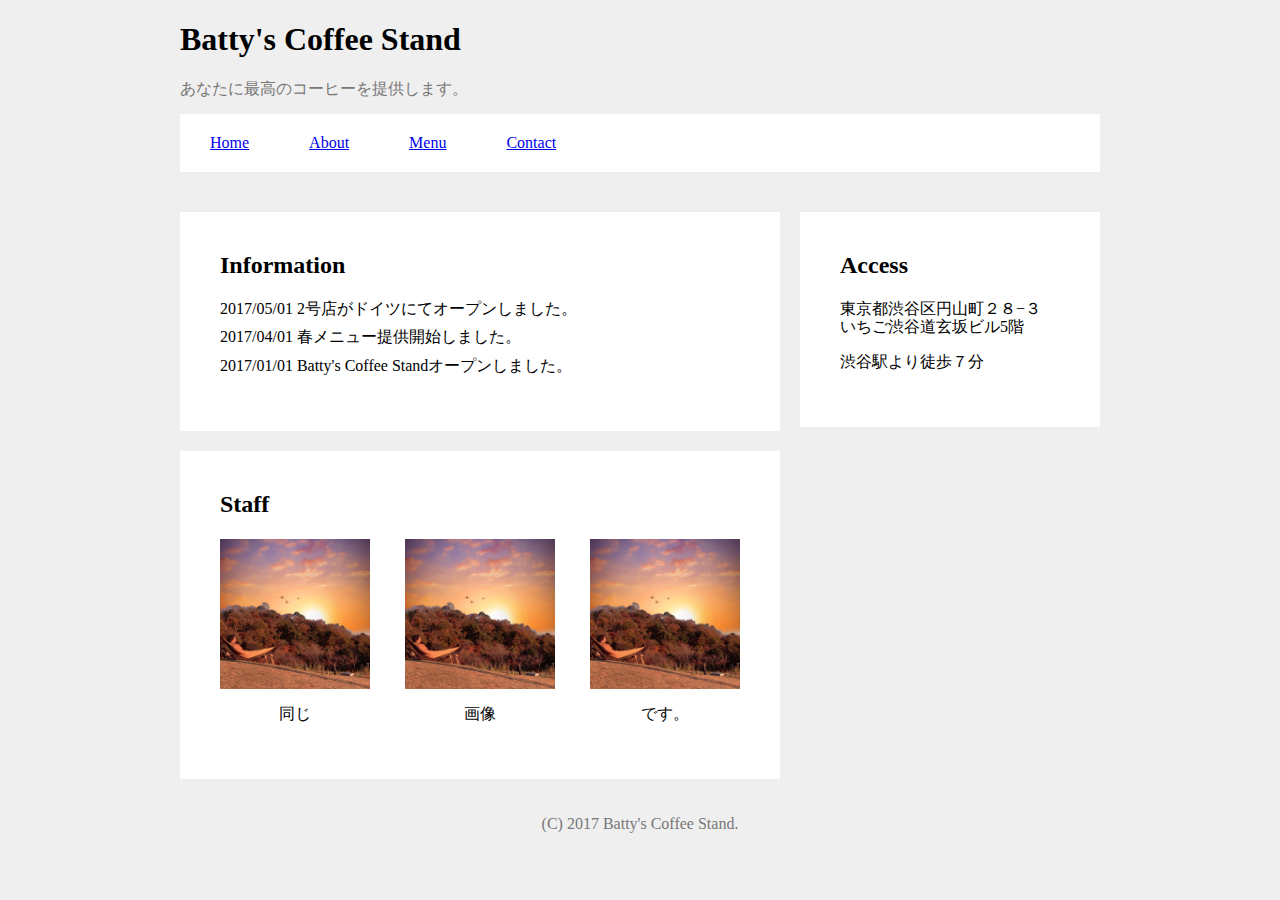
<file: batty_coffee_stand/index.html>
<!DOCTYPE HTML>
<html>
  <head>
    <meta charset="UTF-8">
    <title>Batty's Coffee Stand</title>
    <link rel="stylesheet" href="css/normalize.css">
    <link rel="stylesheet" href="css/style.css">
  </head>
  <body>
    <header>
      <div class="container">
        <div class="title-area">
          <h1 class="logo">Batty's Coffee Stand</h1>
          <p class="text-sub">あなたに最高のコーヒーを提供します。</p>
          <ul class="header-navigation">
            <li><a href="#">Home</a></li>
            <li><a href="#">About</a></li>
            <li><a href="#">Menu</a></li>
            <li><a href="#">Contact</a></li>
          </ul>
        </div>
      </div>
    </header>
    <div class="main">
      <div class="container">
        <div class="left-contents">
          <div class="card-contents">
            <h2 class="text-title">Information</h2>
            <ul class="information-list">
              <li>2017/05/01 2号店がドイツにてオープンしました。</li>
              <li>2017/04/01 春メニュー提供開始しました。</li>
              <li>2017/01/01 Batty's Coffee Standオープンしました。</li>
            </ul>
          </div>
          <div class="card-contents">
            <h2 class="text-title">Staff</h2>
            <div class="staff-list-area">
              <div class="staff-list">
                <img src="image/IMG_3181.JPG" class="staff-img">
                <p class="staff-name">同じ</p>
              </div>
              <div class="staff-list">
                <img src="image/IMG_3181.JPG" class="staff-img">
                <p class="staff-name">画像</p>
              </div>
              <div class="staff-list">
                <img src="image/IMG_3181.JPG" class="staff-img">
                <p class="staff-name">です。</p>
              </div>
            </div>
          </div>
        </div>
        <div class="right-contents">
          <div class="card-contents">
            <h2 class="text-title">Access</h2>
            <p>東京都渋谷区円山町２８−３<br>いちご渋谷道玄坂ビル5階</p>
            <p>渋谷駅より徒歩７分</p>
          </div>
        </div>
      </div>
    </div>
    <footer>
      <p class="copyright">(C) 2017 Batty's Coffee Stand.</p>
    </footer>
  </body>
</html>
</file>
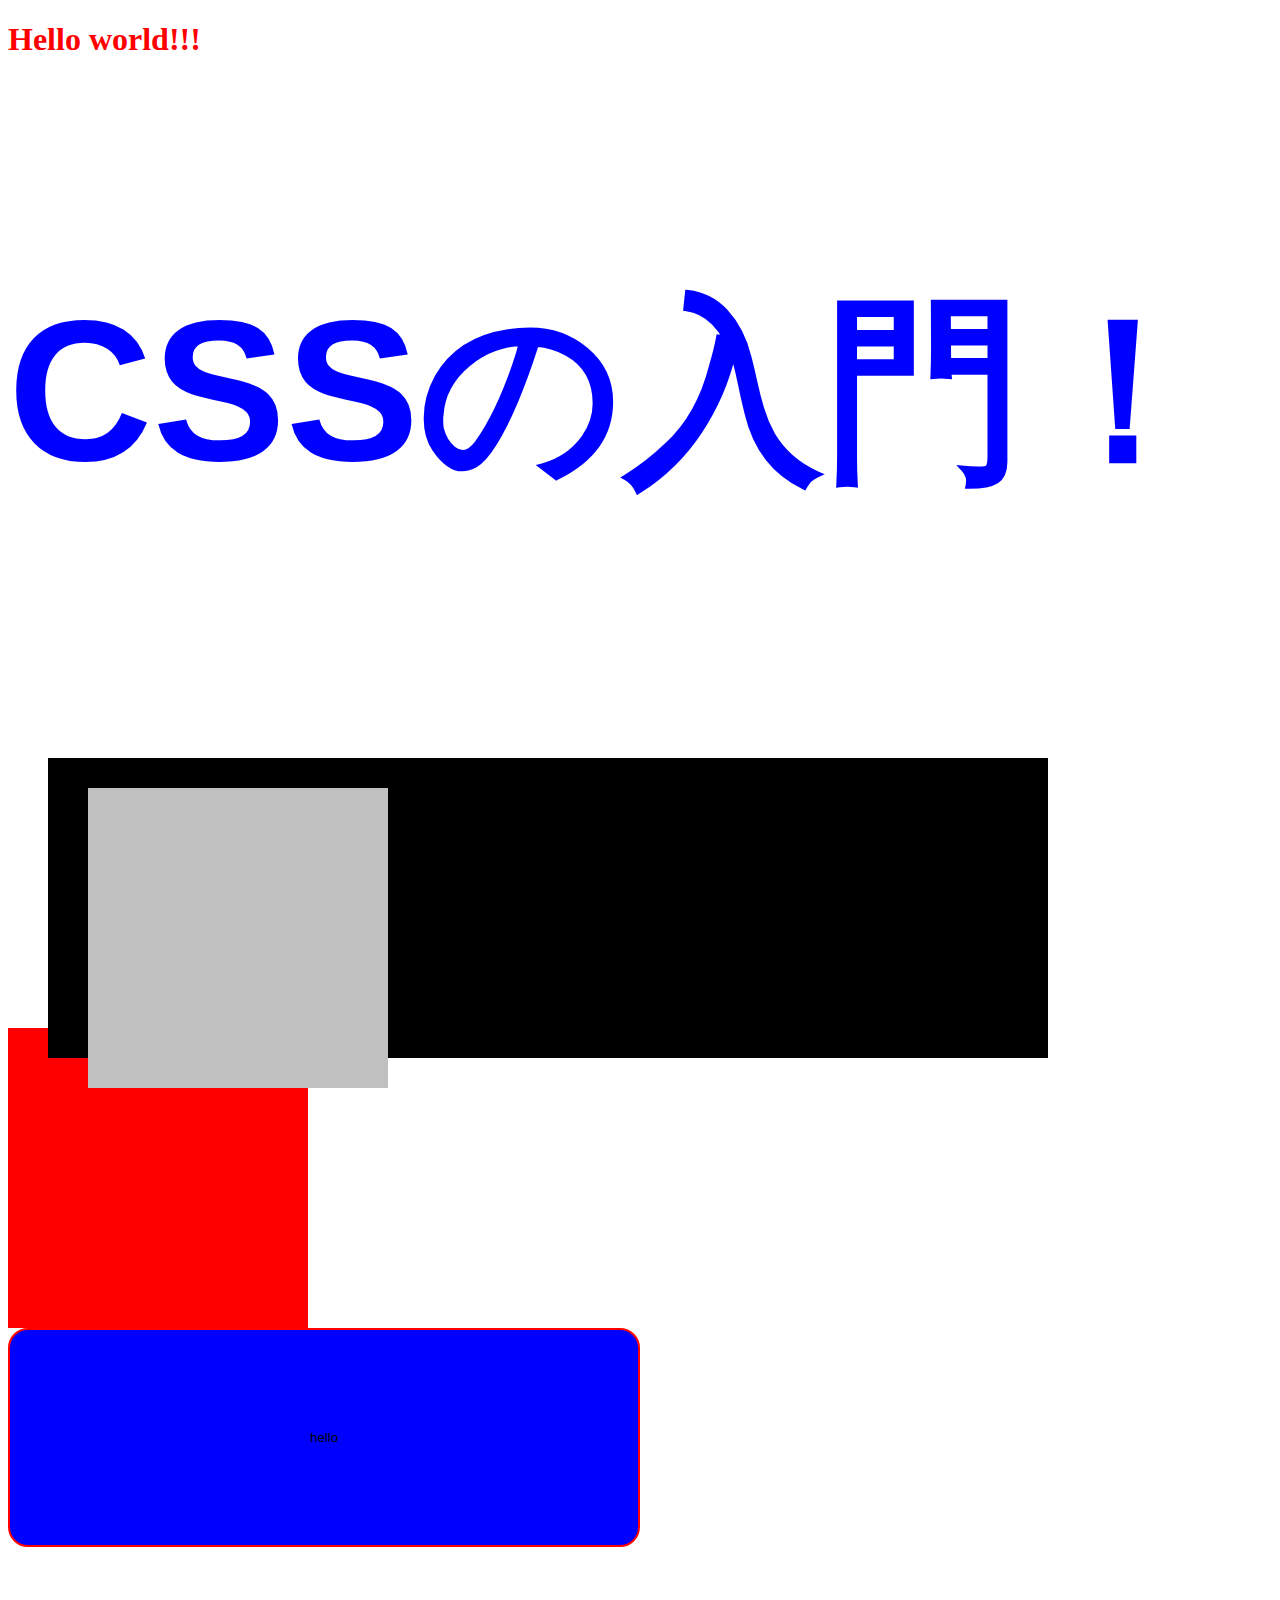
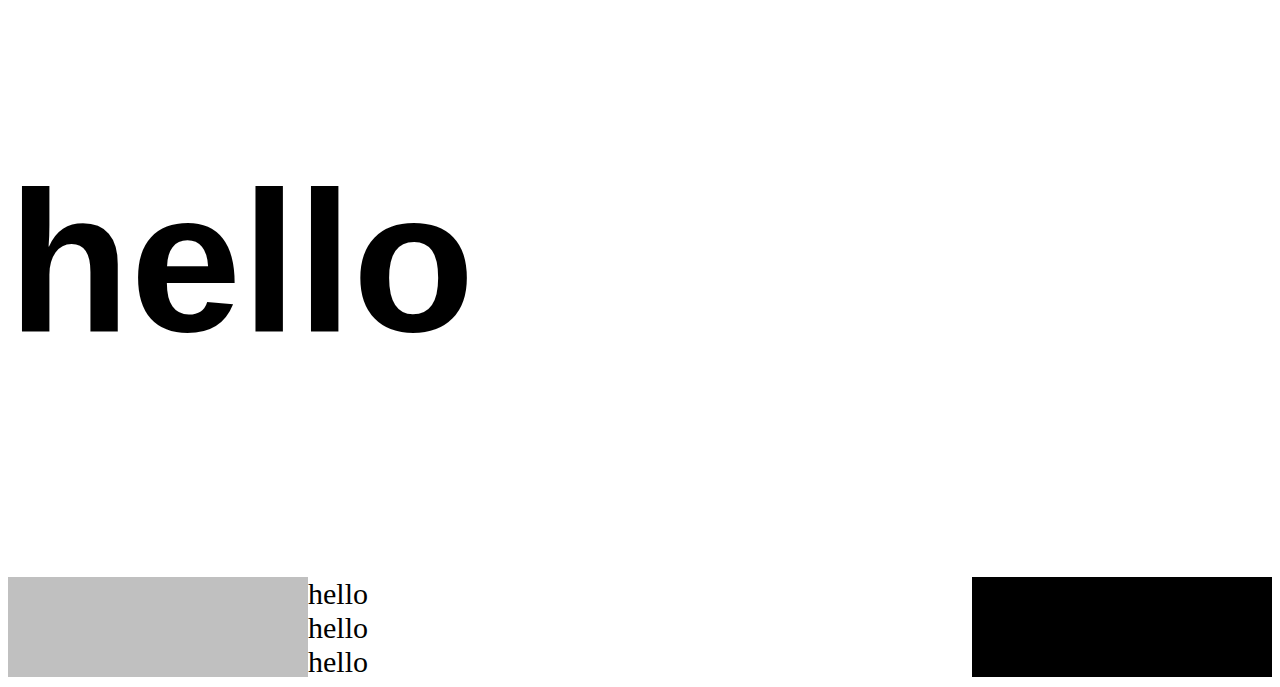
<file: css_intro/index.html>
<!DOCTYPE HTML>
<html>
<head>
  <meta charset="UTF-8" />
  <title>TECH BOOST</title>
  <link rel="stylesheet" href="css/style.css">
  
</head>
  <body>
    <h1 id="title">Hello world!!!</h1>
    <p class="description">CSSの入門！</p>
    <div class="box">
    <div class="box1"></div>
    </div>
    <div class="box2"></div>
    <button>hello</button>
    <p>hello</p>
    <div class="box3"></div>
    <div class="box4"></div>
    <span>hello</span>
    <span>hello</span>
    <span>hello</span>
  </body>
</html>
</file>
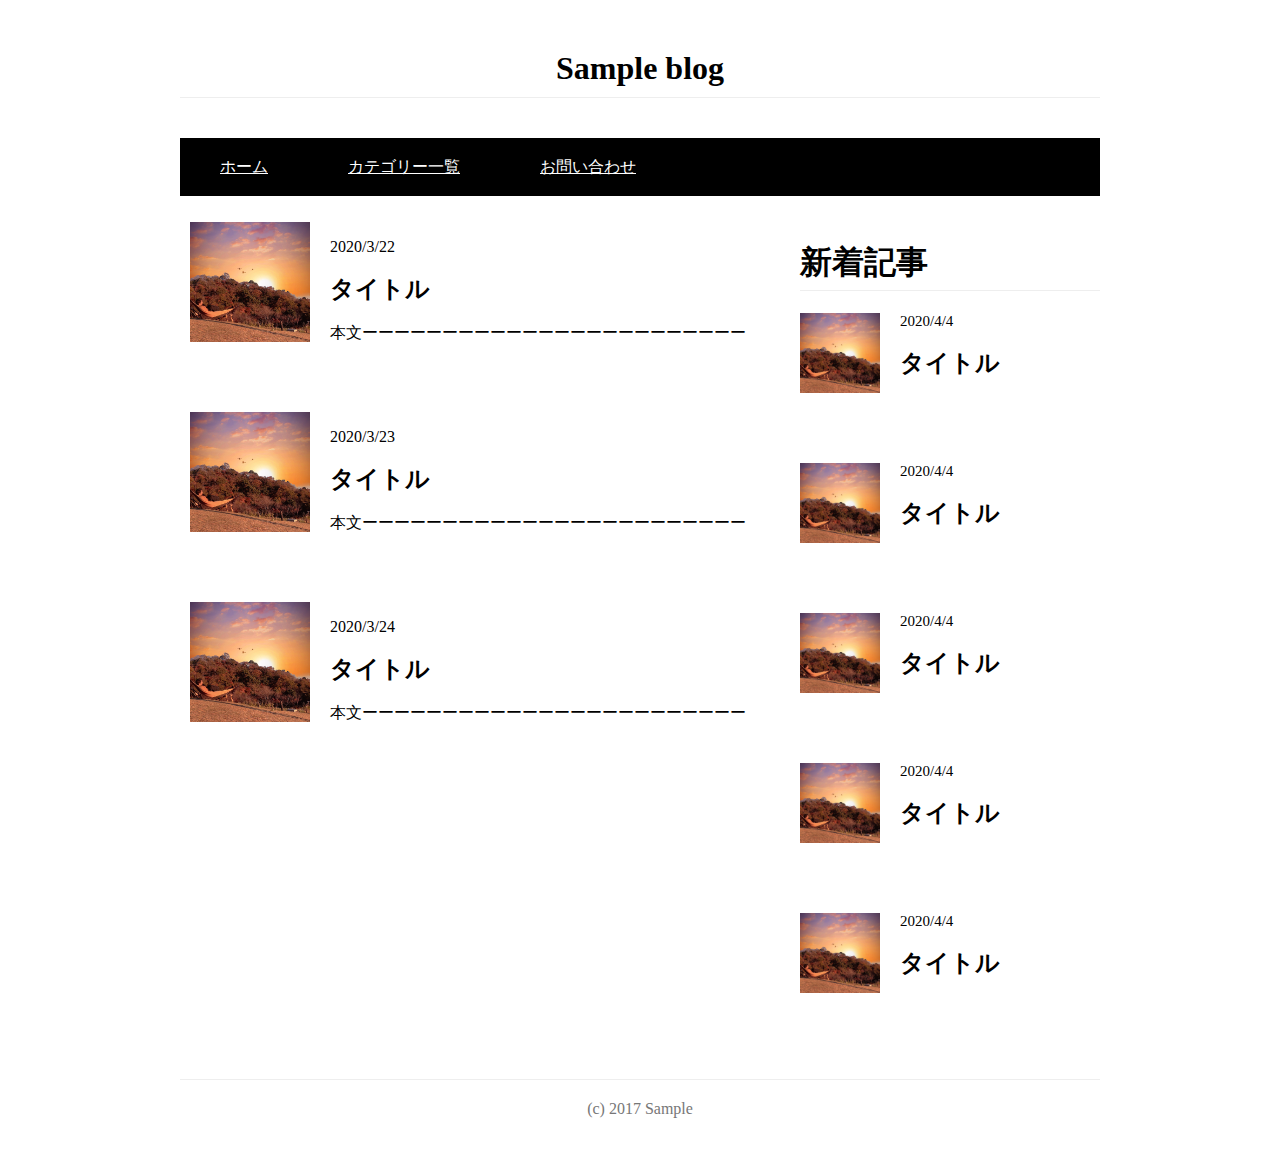
<file: ouyou/index.html>
<!DOCTYPE HTML>
<hyml>
  <head>
    <meta charset="UTF-8" />
    <title>Sample Blog</title>
    <link rel="stylesheet" href="css/normalize.css">
    <link rel="stylesheet" href="css/style.css">
  </head>
  <body>
    <header>
      <div class="container">
      <div class="header">
        <h1 class="logo">Sample blog</h1>
          <ul class="header-list">
            <li><a href="#">ホーム</a></li>
            <li><a href="#">カテゴリー一覧</a></li>
            <li><a href="#">お問い合わせ</a></li>
          </ul>
        </div>
      </div>
      </div>
    </header>
    <div class="main">
      <div class="container">
        <div class="left-contents">
           <div class="blog-area">
           <img src="image/sozai.jpeg" class="img">
           <div class="text">
             <p class="tx">2020/3/22<br><h2>タイトル</h2></p>
           <p>本文ーーーーーーーーーーーーーーーーーーーーーーーー</p>
           </div>
           </div>
         <div class="blog-area">
           <img src="image/sozai.jpeg" class="img">
           <div class="text">
             <p class="tx">2020/3/23<br><h2>タイトル</h2></p>
           <p>本文ーーーーーーーーーーーーーーーーーーーーーーーー</p>
           </div>
         </div>
         <div class="blog-area">
           <img src="image/sozai.jpeg" class="img">
           <div class="text">
             <p class="tx">2020/3/24<br><h2>タイトル</h2></p>
           <p>本文ーーーーーーーーーーーーーーーーーーーーーーーー</p>
           </div>
         </div>
        </div>
        </div>
        <div class="right-contents">
          <h1 class="logo">新着記事</h1>
            <div class="new-area">
              <div class="new-textarea">
                <img src="image/sozai.jpeg" class="img2">
                <p class="new-tx">2020/4/4<br><h2>タイトル</h2></p>
              </div>
              <div class="new-textarea">
                <img src="image/sozai.jpeg" class="img2">
                <p class="new-tx">2020/4/4<br><h2>タイトル</h2></p>
              </div>
              <div class="new-textarea">
                <img src="image/sozai.jpeg" class="img2">
                <p class="new-tx">2020/4/4<br><h2>タイトル</h2></p>
              </div>
              <div class="new-textarea">
                <img src="image/sozai.jpeg" class="img2">
                <p class="new-tx">2020/4/4<br><h2>タイトル</h2></p>
              </div>
              <div class="new-textarea">
                <img src="image/sozai.jpeg" class="img2">
                <p class="new-tx">2020/4/4<br><h2>タイトル</h2></p>
              </div>
            </div>
          
          </div>
        </div>
      </div>
    </div>
    <footer>
      <div class="container">
      <p class="copyright">(c) 2017 Sample</p>
      </div>
    </footer>
  </body>
</hyml>
</file>
<file: batty_coffee_stand/css/style.css>
body{
  background-color:#efefef;
}

header{
    margin-top:20px;
}

.container{
    width:920px;
    margin:0 auto 40px auto;
}

.hedaer-title-area{
    margin-top:40px;
    margin-bottom:30px;
}

.logo{
    font-size:32px;
}

.text-sub{
    color:#777;
}

.header-navigation{
    width:100%;
    background-color:#fff;
    padding:20px 0;
}

.header-navigation:after{
    clear:both;
    display:block;
    content:" ";
}

.header-navigation li{
    float:left;
    padding:0 30px;
    text-align:center;
    list-style-type:none
}

.text-title{
    font-size:24px;
    font-weight:bold;
    margin-top:0;
    margin-bottom:20px;
}

.card-contents{
    padding:40px;
    display:block;
    margin-bottom:20px;
    background-color:#fff;
}

.left-contents{
    width: 600px;
    margin-right: 20px;
    float:left;
}

.right-contents{
    width: 300px;
    float:left;
}

.information-list{
    list-style-type:none;
    padding-left:0;
}

.information-list li{
    margin-bottom:10px;
}

.staff-list-area:after{
    clear:both;
    display:block;
    content:" ";
}

.staff-list{
    width:150px;
    margin-right:35px;
    float:left;
}

.staff-list:last-child{
    margin-right:0;
}

.staff-img{
    margin-bottom:10px;
    width:150px;
    height:150px;
    display:block;
}

.staff-name{
    text-align:center;
}

.copyright{
    color:#777;
    text-align:center;
}

.main:after{
    clear:both;
    display:block;
    content:" ";
}
</file>
<file: css_intro/css/style.css>
#title{
  color:red;
}

.description{
  color:blue;
}

.box{
  background-color: black;
  width:1000px;
  height:300px;
  position: relative;
  top: 30px;
  left: 40px;
}

.box1{
  background-color:silver;
  width:300px;
  height:300px;
  margin-bottom:30px;
  position:absolute;
  top:30px;
  left:40px;
}

.box2{
  background-color:red;
  width:300px;
  height:300px;
}

button{
  background-color: blue;
  padding: 100px 300px;
  border: 2px solid red;
  border-radius:20px;
}

p{
  font-size:200px;
  font-weight:bold;
  font-family:arial;
}

.box3{
  background-color:silver;
  width:300px;
  height:100px;
  float:left;
}

.box4{
  background-color:black;
  width:300px;
  height:100px;
  float:right;
}

span{
  display:block;
  font-size:30px;
}
</file>
<file: ouyou/css/style.css>
.container{
  width:920px;
  margin:0 auto;
}

.header h1{
  text-align:center;
  margin-top:40px;
}

.header-list{
  width:100%;
  background-color:black;
  padding:10px 0;
  margin-top:40px;
}

.header-list:after{
  clear:both;
  display:block;
  content:" ";
}

.header-list li{
  float:left;
  margin:10px 40px;
  list-style-type: none
}

.header-list a{
  color:white;
}

.left-contents{
  width:600px;
  margin-right:20px;
  float:left;
  height:100%;
}

.right-contents{
  width:300px;
  float:left;
  height:100%;
}

.blog-area{
  height:150px;
  margin:0 0 20px 10px;
  padding:10px 0;
}

.img{
  width:120px;
  float:left;
  margin-right:20px;
}

.text{
  float:left;
}

.logo{
  border-bottom:1px solid #eee;
  padding:10px 0;
}

.new-textarea{
  height:100px;
}

.img2{
  width:80px;
  float:left;
  margin-right:20px;
}

.new-textarea{
  margin-bottom:50px;
}

.new-tx{
  font-size:15px;
}

.main:after{
  clear:both;
  display:block;
  content:" ";
}

.copyright{
  text-align:center;
  color:#777;
  border-top:1px solid #eee ;
  padding:20px;
}
</file>
